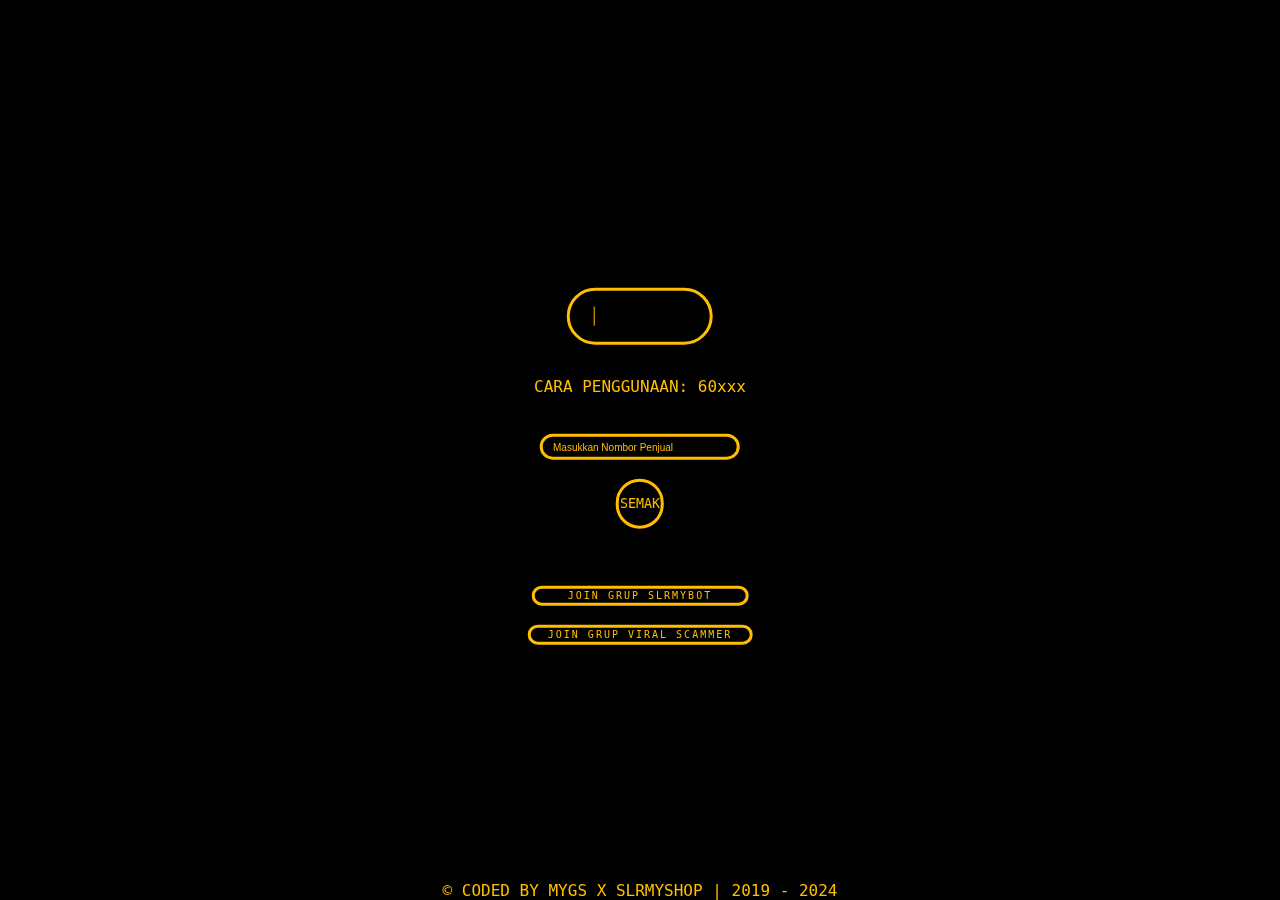
<file: index.html>
<html>
<body>
<Script Language='Javascript'>
<!--
document.write(unescape('%3C%21%44%4F%43%54%59%50%45%20%68%74%6D%6C%3E%0A%3C%68%74%6D%6C%20%6C%61%6E%67%3D%22%65%6E%22%3E%0A%3C%68%65%61%64%3E%0A%20%20%20%20%3C%6D%65%74%61%20%63%68%61%72%73%65%74%3D%22%55%54%46%2D%38%22%3E%0A%20%20%20%20%3C%6D%65%74%61%20%6E%61%6D%65%3D%22%76%69%65%77%70%6F%72%74%22%20%63%6F%6E%74%65%6E%74%3D%22%77%69%64%74%68%3D%64%65%76%69%63%65%2D%77%69%64%74%68%2C%20%69%6E%69%74%69%61%6C%2D%73%63%61%6C%65%3D%31%2E%30%22%3E%0A%20%20%20%20%3C%6C%69%6E%6B%20%72%65%6C%3D%22%73%74%79%6C%65%73%68%65%65%74%22%20%68%72%65%66%3D%22%73%2E%63%73%73%22%3E%0A%3C%6C%69%6E%6B%20%72%65%6C%3D%22%73%74%79%6C%65%73%68%65%65%74%22%20%68%72%65%66%3D%22%68%74%74%70%73%3A%2F%2F%63%64%6E%6A%73%2E%63%6C%6F%75%64%66%6C%61%72%65%2E%63%6F%6D%2F%61%6A%61%78%2F%6C%69%62%73%2F%66%6F%6E%74%2D%61%77%65%73%6F%6D%65%2F%34%2E%37%2E%30%2F%63%73%73%2F%66%6F%6E%74%2D%61%77%65%73%6F%6D%65%2E%6D%69%6E%2E%63%73%73%22%3E%0A%20%20%20%20%3C%74%69%74%6C%65%3E%53%45%4C%4C%45%52%20%54%52%55%53%54%45%44%20%4D%41%4C%41%59%53%49%41%20%43%48%45%43%4B%45%52%3C%2F%74%69%74%6C%65%3E%0A%3C%73%74%79%6C%65%3E%0A%3A%3A%70%6C%61%63%65%68%6F%6C%64%65%72%20%7B%0A%20%20%63%6F%6C%6F%72%3A%20%23%66%66%62%66%30%30%3B%0A%20%20%6F%70%61%63%69%74%79%3A%20%35%3B%20%2F%2A%20%46%69%72%65%66%6F%78%20%2A%2F%0A%7D%0A%0A%2E%74%79%70%65%77%72%69%74%65%72%20%7B%0A%20%20%62%61%63%6B%67%72%6F%75%6E%64%2D%63%6F%6C%6F%72%3A%20%62%6C%61%63%6B%3B%0A%20%20%6D%69%6E%2D%77%69%64%74%68%3A%20%31%30%30%70%78%3B%0A%20%20%70%61%64%64%69%6E%67%3A%20%31%65%6D%20%31%65%6D%20%31%65%6D%20%31%2E%35%65%6D%3B%0A%20%20%62%6F%72%64%65%72%3A%20%73%6F%6C%69%64%20%33%70%78%20%23%66%66%62%66%30%30%3B%0A%20%20%62%6F%72%64%65%72%2D%72%61%64%69%75%73%3A%20%32%2E%38%65%6D%3B%0A%20%20%62%6F%78%2D%73%68%61%64%6F%77%3A%20%32%70%78%20%32%70%78%20%33%70%78%20%30%20%72%67%62%61%28%30%2C%20%30%2C%20%30%2C%20%30%2E%32%35%29%3B%0A%20%20%6D%61%72%67%69%6E%3A%20%32%65%6D%3B%0A%20%20%64%69%73%70%6C%61%79%3A%20%66%6C%65%78%3B%0A%20%20%61%6C%69%67%6E%2D%69%74%65%6D%73%3A%20%63%65%6E%74%65%72%3B%0A%7D%0A%0A%20%0A%0A%2E%74%79%70%65%77%72%69%74%65%72%20%70%20%7B%0A%20%20%63%6F%6C%6F%72%3A%20%23%66%66%62%66%30%30%3B%0A%20%20%66%6F%6E%74%2D%73%69%7A%65%3A%20%31%2E%30%65%6D%3B%0A%20%20%66%6F%6E%74%2D%77%65%69%67%68%74%3A%20%33%30%30%3B%0A%20%20%77%69%64%74%68%3A%20%30%3B%0A%20%20%6D%61%78%2D%77%69%64%74%68%3A%20%6D%61%78%2D%63%6F%6E%74%65%6E%74%3B%0A%20%20%6F%76%65%72%66%6C%6F%77%3A%20%68%69%64%64%65%6E%3B%20%0A%20%20%62%6F%72%64%65%72%2D%72%69%67%68%74%3A%20%2E%30%35%65%6D%20%73%6F%6C%69%64%20%23%66%66%62%66%30%30%3B%20%2F%2A%20%54%68%65%20%74%79%70%77%72%69%74%65%72%20%63%75%72%73%6F%72%20%2A%2F%0A%20%20%77%68%69%74%65%2D%73%70%61%63%65%3A%20%6E%6F%77%72%61%70%3B%20%2F%2A%20%4B%65%65%70%73%20%74%68%65%20%63%6F%6E%74%65%6E%74%20%6F%6E%20%61%20%73%69%6E%67%6C%65%20%6C%69%6E%65%20%2A%2F%0A%20%20%6D%61%72%67%69%6E%3A%20%30%3B%20%2F%2A%20%47%69%76%65%73%20%74%68%61%74%20%73%63%72%6F%6C%6C%69%6E%67%20%65%66%66%65%63%74%20%61%73%20%74%68%65%20%74%79%70%69%6E%67%20%68%61%70%70%65%6E%73%20%2A%2F%0A%7D%0A%0A%2E%74%79%70%69%6E%67%2D%65%72%61%73%65%20%7B%0A%20%20%61%6E%69%6D%61%74%69%6F%6E%3A%20%0A%20%20%20%20%36%73%20%74%79%70%69%6E%67%2D%65%72%61%73%65%20%31%73%20%73%74%65%70%73%28%35%30%2C%20%65%6E%64%29%20%69%6E%66%69%6E%69%74%65%2C%0A%20%20%20%20%62%6C%69%6E%6B%2D%63%61%72%65%74%20%2E%37%73%20%73%74%65%70%2D%65%6E%64%20%69%6E%66%69%6E%69%74%65%3B%0A%7D%0A%0A%2F%2A%20%54%68%65%20%74%79%70%65%20%61%6E%64%20%65%72%61%73%65%20%65%66%66%65%63%74%20%2A%2F%0A%40%6B%65%79%66%72%61%6D%65%73%20%74%79%70%69%6E%67%2D%65%72%61%73%65%20%7B%0A%20%20%30%25%20%7B%20%77%69%64%74%68%3A%20%30%20%7D%0A%20%20%38%30%25%20%7B%20%77%69%64%74%68%3A%20%31%30%30%25%20%7D%0A%20%20%39%30%25%2C%20%31%30%30%25%20%7B%20%77%69%64%74%68%3A%20%30%20%7D%0A%7D%0A%0A%2F%2A%20%54%68%65%20%74%79%70%65%77%72%69%74%65%72%20%63%75%72%73%6F%72%20%65%66%66%65%63%74%20%2A%2F%0A%40%6B%65%79%66%72%61%6D%65%73%20%62%6C%69%6E%6B%2D%63%61%72%65%74%20%7B%0A%20%20%66%72%6F%6D%2C%20%74%6F%20%7B%20%62%6F%72%64%65%72%2D%63%6F%6C%6F%72%3A%20%74%72%61%6E%73%70%61%72%65%6E%74%20%7D%0A%20%20%35%30%25%20%7B%20%62%6F%72%64%65%72%2D%63%6F%6C%6F%72%3A%20%23%66%66%62%66%30%30%20%7D%0A%7D%0A%3C%2F%73%74%79%6C%65%3E%0A%3C%2F%68%65%61%64%3E%0A%3C%62%6F%64%79%3E%0A%20%20%20%20%3C%64%69%76%20%63%6C%61%73%73%3D%22%62%61%63%6B%67%72%6F%75%6E%64%22%3E%3C%2F%64%69%76%3E%0A%20%20%20%20%3C%64%69%76%20%63%6C%61%73%73%3D%22%63%6F%6E%74%65%6E%74%22%3E%0A%20%20%20%20%20%20%20%20%0A%3C%64%69%76%20%63%6C%61%73%73%3D%22%67%6C%69%74%63%68%2D%77%72%61%70%70%65%72%22%3E%0A%20%20%20%3C%64%69%76%20%63%6C%61%73%73%3D%22%74%79%70%65%77%72%69%74%65%72%22%3E%20%0A%3C%70%20%63%6C%61%73%73%3D%22%74%79%70%69%6E%67%2D%65%72%61%73%65%22%3E%57%65%6C%63%6F%6D%65%20%54%6F%20%53%65%6C%6C%65%72%20%54%72%75%73%74%65%64%20%4D%61%6C%61%79%73%69%61%20%43%68%65%63%6B%65%72%20%56%31%20%20%20%20%3C%2F%70%3E%0A%3C%2F%64%69%76%3E%20%0A%3C%2F%64%69%76%3E%20%20%20%20%0A%3C%64%69%76%20%63%6C%61%73%73%3D%22%67%6C%69%74%63%68%2D%77%72%61%70%70%65%72%22%3E%0A%20%20%20%3C%64%69%76%20%64%61%74%61%2D%67%6C%69%74%63%68%3D%22%36%30%78%78%78%22%3E%43%41%52%41%20%50%45%4E%47%47%55%4E%41%41%4E%3A%20%36%30%78%78%78%3C%2F%64%69%76%3E%0A%3C%2F%64%69%76%3E%0A%3C%62%72%3E%0A%3C%62%72%3E%20%20%20%20%20%20%0A%20%20%20%20%20%20%20%20%3C%69%6E%70%75%74%20%74%79%70%65%3D%22%6E%75%6D%62%65%72%22%20%69%64%3D%22%69%6E%70%75%74%4E%75%6D%62%65%72%22%20%63%6C%61%73%73%3D%22%69%6E%70%75%74%22%20%70%6C%61%63%65%68%6F%6C%64%65%72%3D%22%4D%61%73%75%6B%6B%61%6E%20%4E%6F%6D%62%6F%72%20%50%65%6E%6A%75%61%6C%22%3E%0A%20%20%20%20%20%20%20%20%3C%62%72%3E%0A%20%20%20%20%20%20%20%20%3C%62%72%3E%0A%20%20%20%20%20%20%20%20%3C%62%75%74%74%6F%6E%20%6F%6E%63%6C%69%63%6B%3D%22%63%68%65%63%6B%52%65%73%65%6C%6C%65%72%28%29%22%20%74%79%70%65%3D%22%73%75%62%6D%69%74%22%3E%3C%70%3E%53%45%4D%41%4B%3C%2F%70%3E%3C%2F%62%75%74%74%6F%6E%3E%0A%3C%62%72%3E%0A%3C%62%72%3E%0A%3C%62%72%3E%0A%3C%62%72%3E%0A%3C%62%75%74%74%6F%6E%3E%3C%64%69%76%20%63%6C%61%73%73%3D%22%67%6C%69%74%63%68%22%20%64%61%74%61%2D%67%6C%69%74%63%68%3D%22%73%6C%72%6D%79%62%6F%74%22%3E%3C%61%20%68%72%65%66%3D%22%68%74%74%70%73%3A%2F%2F%63%68%61%74%2E%77%68%61%74%73%61%70%70%2E%63%6F%6D%2F%46%48%70%65%46%74%53%4B%72%71%6E%45%76%66%31%46%38%46%39%65%49%5A%22%20%74%61%72%67%65%74%3D%22%5F%62%6C%61%6E%6B%22%20%73%74%79%6C%65%3D%22%63%6F%6C%6F%72%3A%23%66%66%62%66%30%30%3B%20%74%65%78%74%2D%64%65%63%6F%72%61%74%69%6F%6E%3A%6E%6F%6E%65%22%3E%26%6E%62%73%70%3B%26%6E%62%73%70%3B%26%6E%62%73%70%3B%26%6E%62%73%70%3B%4A%4F%49%4E%20%47%52%55%50%20%53%4C%52%4D%59%42%4F%54%26%6E%62%73%70%3B%26%6E%62%73%70%3B%26%6E%62%73%70%3B%26%6E%62%73%70%3B%3C%2F%61%3E%3C%2F%64%69%76%3E%3C%2F%62%75%74%74%6F%6E%3E%0A%3C%62%72%3E%0A%3C%62%72%3E%0A%3C%62%75%74%74%6F%6E%3E%3C%64%69%76%20%63%6C%61%73%73%3D%22%67%6C%69%74%63%68%22%20%64%61%74%61%2D%67%6C%69%74%63%68%3D%22%68%74%74%70%73%3A%2F%2F%63%68%61%74%2E%77%68%61%74%73%61%70%70%2E%63%6F%6D%2F%42%73%31%73%63%4E%62%58%61%39%31%47%76%47%30%59%48%39%52%4B%4E%63%22%3E%3C%61%20%68%72%65%66%3D%22%68%74%74%70%73%3A%2F%2F%63%68%61%74%2E%77%68%61%74%73%61%70%70%2E%63%6F%6D%2F%42%73%31%73%63%4E%62%58%61%39%31%47%76%47%30%59%48%39%52%4B%4E%63%22%20%74%61%72%67%65%74%3D%22%5F%62%6C%61%6E%6B%22%20%73%74%79%6C%65%3D%22%63%6F%6C%6F%72%3A%23%66%66%62%66%30%30%3B%20%74%65%78%74%2D%64%65%63%6F%72%61%74%69%6F%6E%3A%6E%6F%6E%65%22%3E%26%6E%62%73%70%3B%26%6E%62%73%70%3B%4A%4F%49%4E%20%47%52%55%50%20%56%49%52%41%4C%20%53%43%41%4D%4D%45%52%26%6E%62%73%70%3B%26%6E%62%73%70%3B%3C%2F%61%3E%3C%2F%64%69%76%3E%3C%2F%62%75%74%74%6F%6E%3E%0A%20%20%20%20%3C%2F%64%69%76%3E%0A%0A%20%20%20%20%3C%64%69%76%20%69%64%3D%22%70%6F%70%75%70%22%20%63%6C%61%73%73%3D%22%70%6F%70%75%70%22%3E%0A%20%20%20%20%20%20%20%20%3C%64%69%76%20%63%6C%61%73%73%3D%22%70%6F%70%75%70%2D%63%6F%6E%74%65%6E%74%22%20%69%64%3D%22%70%6F%70%75%70%43%6F%6E%74%65%6E%74%22%3E%3C%2F%64%69%76%3E%0A%20%20%20%20%20%20%20%20%3C%73%70%61%6E%20%63%6C%61%73%73%3D%22%63%6C%6F%73%65%22%20%6F%6E%63%6C%69%63%6B%3D%22%63%6C%6F%73%65%50%6F%70%75%70%28%29%22%3E%26%74%69%6D%65%73%3B%3C%2F%73%70%61%6E%3E%0A%20%20%20%20%3C%2F%64%69%76%3E%0A%0A%20%20%20%20%3C%66%6F%6F%74%65%72%3E%3C%61%20%68%72%65%66%3D%22%68%74%74%70%73%3A%2F%2F%63%68%61%74%2E%77%68%61%74%73%61%70%70%2E%63%6F%6D%2F%46%48%70%65%46%74%53%4B%72%71%6E%45%76%66%31%46%38%46%39%65%49%5A%22%20%74%61%72%67%65%74%3D%22%5F%62%6C%61%6E%6B%22%20%73%74%79%6C%65%3D%22%63%6F%6C%6F%72%3A%23%66%66%62%66%30%30%3B%20%74%65%78%74%2D%64%65%63%6F%72%61%74%69%6F%6E%3A%6E%6F%6E%65%3B%20%74%65%78%74%2D%61%6C%69%67%6E%3A%63%65%6E%74%65%72%22%3E%A9%20%43%4F%44%45%44%20%42%59%20%4D%59%47%53%20%58%20%53%4C%52%4D%59%53%48%4F%50%20%7C%20%32%30%31%39%20%2D%20%32%30%32%34%3C%2F%61%3E%3C%2F%66%6F%6F%74%65%72%3E'));
//-->
</Script>
<script src="script.js"></script>
</body>
</html>
</file>
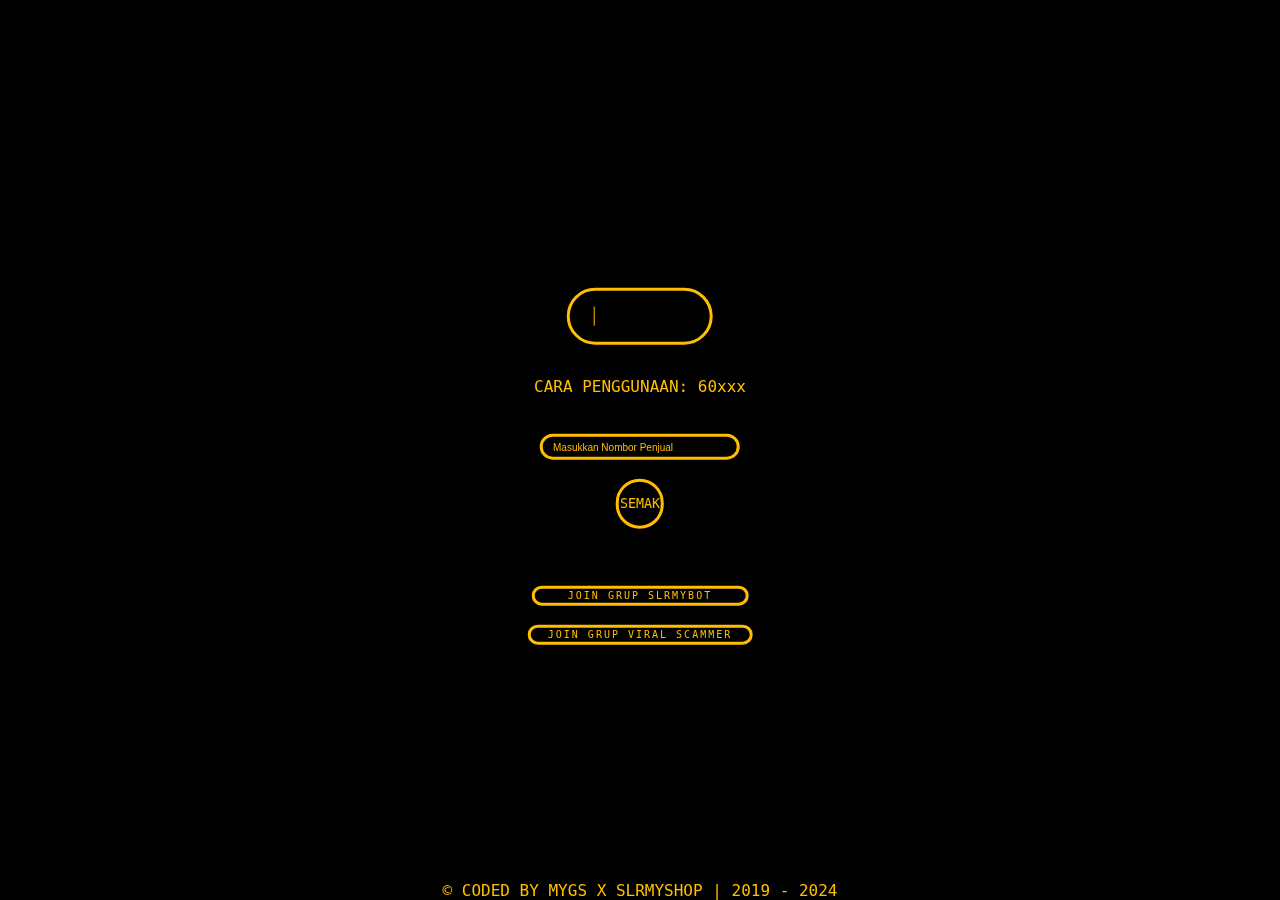
<file: enc.html>
<html>
<body>
<Script Language='Javascript'>
<!--
document.write(unescape('%3C%21%44%4F%43%54%59%50%45%20%68%74%6D%6C%3E%0A%3C%68%74%6D%6C%20%6C%61%6E%67%3D%22%65%6E%22%3E%0A%3C%68%65%61%64%3E%0A%20%20%20%20%3C%6D%65%74%61%20%63%68%61%72%73%65%74%3D%22%55%54%46%2D%38%22%3E%0A%20%20%20%20%3C%6D%65%74%61%20%6E%61%6D%65%3D%22%76%69%65%77%70%6F%72%74%22%20%63%6F%6E%74%65%6E%74%3D%22%77%69%64%74%68%3D%64%65%76%69%63%65%2D%77%69%64%74%68%2C%20%69%6E%69%74%69%61%6C%2D%73%63%61%6C%65%3D%31%2E%30%22%3E%0A%20%20%20%20%3C%6C%69%6E%6B%20%72%65%6C%3D%22%73%74%79%6C%65%73%68%65%65%74%22%20%68%72%65%66%3D%22%73%2E%63%73%73%22%3E%0A%3C%6C%69%6E%6B%20%72%65%6C%3D%22%73%74%79%6C%65%73%68%65%65%74%22%20%68%72%65%66%3D%22%68%74%74%70%73%3A%2F%2F%63%64%6E%6A%73%2E%63%6C%6F%75%64%66%6C%61%72%65%2E%63%6F%6D%2F%61%6A%61%78%2F%6C%69%62%73%2F%66%6F%6E%74%2D%61%77%65%73%6F%6D%65%2F%34%2E%37%2E%30%2F%63%73%73%2F%66%6F%6E%74%2D%61%77%65%73%6F%6D%65%2E%6D%69%6E%2E%63%73%73%22%3E%0A%20%20%20%20%3C%74%69%74%6C%65%3E%53%45%4C%4C%45%52%20%54%52%55%53%54%45%44%20%4D%41%4C%41%59%53%49%41%20%43%48%45%43%4B%45%52%3C%2F%74%69%74%6C%65%3E%0A%3C%73%74%79%6C%65%3E%0A%3A%3A%70%6C%61%63%65%68%6F%6C%64%65%72%20%7B%0A%20%20%63%6F%6C%6F%72%3A%20%23%66%66%62%66%30%30%3B%0A%20%20%6F%70%61%63%69%74%79%3A%20%35%3B%20%2F%2A%20%46%69%72%65%66%6F%78%20%2A%2F%0A%7D%0A%0A%2E%74%79%70%65%77%72%69%74%65%72%20%7B%0A%20%20%62%61%63%6B%67%72%6F%75%6E%64%2D%63%6F%6C%6F%72%3A%20%62%6C%61%63%6B%3B%0A%20%20%6D%69%6E%2D%77%69%64%74%68%3A%20%31%30%30%70%78%3B%0A%20%20%70%61%64%64%69%6E%67%3A%20%31%65%6D%20%31%65%6D%20%31%65%6D%20%31%2E%35%65%6D%3B%0A%20%20%62%6F%72%64%65%72%3A%20%73%6F%6C%69%64%20%33%70%78%20%23%66%66%62%66%30%30%3B%0A%20%20%62%6F%72%64%65%72%2D%72%61%64%69%75%73%3A%20%32%2E%38%65%6D%3B%0A%20%20%62%6F%78%2D%73%68%61%64%6F%77%3A%20%32%70%78%20%32%70%78%20%33%70%78%20%30%20%72%67%62%61%28%30%2C%20%30%2C%20%30%2C%20%30%2E%32%35%29%3B%0A%20%20%6D%61%72%67%69%6E%3A%20%32%65%6D%3B%0A%20%20%64%69%73%70%6C%61%79%3A%20%66%6C%65%78%3B%0A%20%20%61%6C%69%67%6E%2D%69%74%65%6D%73%3A%20%63%65%6E%74%65%72%3B%0A%7D%0A%0A%20%0A%0A%2E%74%79%70%65%77%72%69%74%65%72%20%70%20%7B%0A%20%20%63%6F%6C%6F%72%3A%20%23%66%66%62%66%30%30%3B%0A%20%20%66%6F%6E%74%2D%73%69%7A%65%3A%20%31%2E%30%65%6D%3B%0A%20%20%66%6F%6E%74%2D%77%65%69%67%68%74%3A%20%33%30%30%3B%0A%20%20%77%69%64%74%68%3A%20%30%3B%0A%20%20%6D%61%78%2D%77%69%64%74%68%3A%20%6D%61%78%2D%63%6F%6E%74%65%6E%74%3B%0A%20%20%6F%76%65%72%66%6C%6F%77%3A%20%68%69%64%64%65%6E%3B%20%0A%20%20%62%6F%72%64%65%72%2D%72%69%67%68%74%3A%20%2E%30%35%65%6D%20%73%6F%6C%69%64%20%23%66%66%62%66%30%30%3B%20%2F%2A%20%54%68%65%20%74%79%70%77%72%69%74%65%72%20%63%75%72%73%6F%72%20%2A%2F%0A%20%20%77%68%69%74%65%2D%73%70%61%63%65%3A%20%6E%6F%77%72%61%70%3B%20%2F%2A%20%4B%65%65%70%73%20%74%68%65%20%63%6F%6E%74%65%6E%74%20%6F%6E%20%61%20%73%69%6E%67%6C%65%20%6C%69%6E%65%20%2A%2F%0A%20%20%6D%61%72%67%69%6E%3A%20%30%3B%20%2F%2A%20%47%69%76%65%73%20%74%68%61%74%20%73%63%72%6F%6C%6C%69%6E%67%20%65%66%66%65%63%74%20%61%73%20%74%68%65%20%74%79%70%69%6E%67%20%68%61%70%70%65%6E%73%20%2A%2F%0A%7D%0A%0A%2E%74%79%70%69%6E%67%2D%65%72%61%73%65%20%7B%0A%20%20%61%6E%69%6D%61%74%69%6F%6E%3A%20%0A%20%20%20%20%36%73%20%74%79%70%69%6E%67%2D%65%72%61%73%65%20%31%73%20%73%74%65%70%73%28%35%30%2C%20%65%6E%64%29%20%69%6E%66%69%6E%69%74%65%2C%0A%20%20%20%20%62%6C%69%6E%6B%2D%63%61%72%65%74%20%2E%37%73%20%73%74%65%70%2D%65%6E%64%20%69%6E%66%69%6E%69%74%65%3B%0A%7D%0A%0A%2F%2A%20%54%68%65%20%74%79%70%65%20%61%6E%64%20%65%72%61%73%65%20%65%66%66%65%63%74%20%2A%2F%0A%40%6B%65%79%66%72%61%6D%65%73%20%74%79%70%69%6E%67%2D%65%72%61%73%65%20%7B%0A%20%20%30%25%20%7B%20%77%69%64%74%68%3A%20%30%20%7D%0A%20%20%38%30%25%20%7B%20%77%69%64%74%68%3A%20%31%30%30%25%20%7D%0A%20%20%39%30%25%2C%20%31%30%30%25%20%7B%20%77%69%64%74%68%3A%20%30%20%7D%0A%7D%0A%0A%2F%2A%20%54%68%65%20%74%79%70%65%77%72%69%74%65%72%20%63%75%72%73%6F%72%20%65%66%66%65%63%74%20%2A%2F%0A%40%6B%65%79%66%72%61%6D%65%73%20%62%6C%69%6E%6B%2D%63%61%72%65%74%20%7B%0A%20%20%66%72%6F%6D%2C%20%74%6F%20%7B%20%62%6F%72%64%65%72%2D%63%6F%6C%6F%72%3A%20%74%72%61%6E%73%70%61%72%65%6E%74%20%7D%0A%20%20%35%30%25%20%7B%20%62%6F%72%64%65%72%2D%63%6F%6C%6F%72%3A%20%23%66%66%62%66%30%30%20%7D%0A%7D%0A%3C%2F%73%74%79%6C%65%3E%0A%3C%2F%68%65%61%64%3E%0A%3C%62%6F%64%79%3E%0A%20%20%20%20%3C%64%69%76%20%63%6C%61%73%73%3D%22%62%61%63%6B%67%72%6F%75%6E%64%22%3E%3C%2F%64%69%76%3E%0A%20%20%20%20%3C%64%69%76%20%63%6C%61%73%73%3D%22%63%6F%6E%74%65%6E%74%22%3E%0A%20%20%20%20%20%20%20%20%0A%3C%64%69%76%20%63%6C%61%73%73%3D%22%67%6C%69%74%63%68%2D%77%72%61%70%70%65%72%22%3E%0A%20%20%20%3C%64%69%76%20%63%6C%61%73%73%3D%22%74%79%70%65%77%72%69%74%65%72%22%3E%20%0A%3C%70%20%63%6C%61%73%73%3D%22%74%79%70%69%6E%67%2D%65%72%61%73%65%22%3E%57%65%6C%63%6F%6D%65%20%54%6F%20%53%65%6C%6C%65%72%20%54%72%75%73%74%65%64%20%4D%61%6C%61%79%73%69%61%20%43%68%65%63%6B%65%72%20%56%31%20%20%20%20%3C%2F%70%3E%0A%3C%2F%64%69%76%3E%20%0A%3C%2F%64%69%76%3E%20%20%20%20%0A%3C%64%69%76%20%63%6C%61%73%73%3D%22%67%6C%69%74%63%68%2D%77%72%61%70%70%65%72%22%3E%0A%20%20%20%3C%64%69%76%20%64%61%74%61%2D%67%6C%69%74%63%68%3D%22%36%30%78%78%78%22%3E%43%41%52%41%20%50%45%4E%47%47%55%4E%41%41%4E%3A%20%36%30%78%78%78%3C%2F%64%69%76%3E%0A%3C%2F%64%69%76%3E%0A%3C%62%72%3E%0A%3C%62%72%3E%20%20%20%20%20%20%0A%20%20%20%20%20%20%20%20%3C%69%6E%70%75%74%20%74%79%70%65%3D%22%6E%75%6D%62%65%72%22%20%69%64%3D%22%69%6E%70%75%74%4E%75%6D%62%65%72%22%20%63%6C%61%73%73%3D%22%69%6E%70%75%74%22%20%70%6C%61%63%65%68%6F%6C%64%65%72%3D%22%4D%61%73%75%6B%6B%61%6E%20%4E%6F%6D%62%6F%72%20%50%65%6E%6A%75%61%6C%22%3E%0A%20%20%20%20%20%20%20%20%3C%62%72%3E%0A%20%20%20%20%20%20%20%20%3C%62%72%3E%0A%20%20%20%20%20%20%20%20%3C%62%75%74%74%6F%6E%20%6F%6E%63%6C%69%63%6B%3D%22%63%68%65%63%6B%52%65%73%65%6C%6C%65%72%28%29%22%20%74%79%70%65%3D%22%73%75%62%6D%69%74%22%3E%3C%70%3E%53%45%4D%41%4B%3C%2F%70%3E%3C%2F%62%75%74%74%6F%6E%3E%0A%3C%62%72%3E%0A%3C%62%72%3E%0A%3C%62%72%3E%0A%3C%62%72%3E%0A%3C%62%75%74%74%6F%6E%3E%3C%64%69%76%20%63%6C%61%73%73%3D%22%67%6C%69%74%63%68%22%20%64%61%74%61%2D%67%6C%69%74%63%68%3D%22%73%6C%72%6D%79%62%6F%74%22%3E%3C%61%20%68%72%65%66%3D%22%68%74%74%70%73%3A%2F%2F%63%68%61%74%2E%77%68%61%74%73%61%70%70%2E%63%6F%6D%2F%46%48%70%65%46%74%53%4B%72%71%6E%45%76%66%31%46%38%46%39%65%49%5A%22%20%74%61%72%67%65%74%3D%22%5F%62%6C%61%6E%6B%22%20%73%74%79%6C%65%3D%22%63%6F%6C%6F%72%3A%23%66%66%62%66%30%30%3B%20%74%65%78%74%2D%64%65%63%6F%72%61%74%69%6F%6E%3A%6E%6F%6E%65%22%3E%26%6E%62%73%70%3B%26%6E%62%73%70%3B%26%6E%62%73%70%3B%26%6E%62%73%70%3B%4A%4F%49%4E%20%47%52%55%50%20%53%4C%52%4D%59%42%4F%54%26%6E%62%73%70%3B%26%6E%62%73%70%3B%26%6E%62%73%70%3B%26%6E%62%73%70%3B%3C%2F%61%3E%3C%2F%64%69%76%3E%3C%2F%62%75%74%74%6F%6E%3E%0A%3C%62%72%3E%0A%3C%62%72%3E%0A%3C%62%75%74%74%6F%6E%3E%3C%64%69%76%20%63%6C%61%73%73%3D%22%67%6C%69%74%63%68%22%20%64%61%74%61%2D%67%6C%69%74%63%68%3D%22%68%74%74%70%73%3A%2F%2F%63%68%61%74%2E%77%68%61%74%73%61%70%70%2E%63%6F%6D%2F%42%73%31%73%63%4E%62%58%61%39%31%47%76%47%30%59%48%39%52%4B%4E%63%22%3E%3C%61%20%68%72%65%66%3D%22%68%74%74%70%73%3A%2F%2F%63%68%61%74%2E%77%68%61%74%73%61%70%70%2E%63%6F%6D%2F%42%73%31%73%63%4E%62%58%61%39%31%47%76%47%30%59%48%39%52%4B%4E%63%22%20%74%61%72%67%65%74%3D%22%5F%62%6C%61%6E%6B%22%20%73%74%79%6C%65%3D%22%63%6F%6C%6F%72%3A%23%66%66%62%66%30%30%3B%20%74%65%78%74%2D%64%65%63%6F%72%61%74%69%6F%6E%3A%6E%6F%6E%65%22%3E%26%6E%62%73%70%3B%26%6E%62%73%70%3B%4A%4F%49%4E%20%47%52%55%50%20%56%49%52%41%4C%20%53%43%41%4D%4D%45%52%26%6E%62%73%70%3B%26%6E%62%73%70%3B%3C%2F%61%3E%3C%2F%64%69%76%3E%3C%2F%62%75%74%74%6F%6E%3E%0A%20%20%20%20%3C%2F%64%69%76%3E%0A%0A%20%20%20%20%3C%64%69%76%20%69%64%3D%22%70%6F%70%75%70%22%20%63%6C%61%73%73%3D%22%70%6F%70%75%70%22%3E%0A%20%20%20%20%20%20%20%20%3C%64%69%76%20%63%6C%61%73%73%3D%22%70%6F%70%75%70%2D%63%6F%6E%74%65%6E%74%22%20%69%64%3D%22%70%6F%70%75%70%43%6F%6E%74%65%6E%74%22%3E%3C%2F%64%69%76%3E%0A%20%20%20%20%20%20%20%20%3C%73%70%61%6E%20%63%6C%61%73%73%3D%22%63%6C%6F%73%65%22%20%6F%6E%63%6C%69%63%6B%3D%22%63%6C%6F%73%65%50%6F%70%75%70%28%29%22%3E%26%74%69%6D%65%73%3B%3C%2F%73%70%61%6E%3E%0A%20%20%20%20%3C%2F%64%69%76%3E%0A%0A%20%20%20%20%3C%66%6F%6F%74%65%72%3E%3C%61%20%68%72%65%66%3D%22%68%74%74%70%73%3A%2F%2F%63%68%61%74%2E%77%68%61%74%73%61%70%70%2E%63%6F%6D%2F%46%48%70%65%46%74%53%4B%72%71%6E%45%76%66%31%46%38%46%39%65%49%5A%22%20%74%61%72%67%65%74%3D%22%5F%62%6C%61%6E%6B%22%20%73%74%79%6C%65%3D%22%63%6F%6C%6F%72%3A%23%66%66%62%66%30%30%3B%20%74%65%78%74%2D%64%65%63%6F%72%61%74%69%6F%6E%3A%6E%6F%6E%65%3B%20%74%65%78%74%2D%61%6C%69%67%6E%3A%63%65%6E%74%65%72%22%3E%A9%20%43%4F%44%45%44%20%42%59%20%4D%59%47%53%20%58%20%53%4C%52%4D%59%53%48%4F%50%20%7C%20%32%30%31%39%20%2D%20%32%30%32%34%3C%2F%61%3E%3C%2F%66%6F%6F%74%65%72%3E'));
//-->
</Script>
<script src="script.js"></script>
</body>
</html>
</file>
